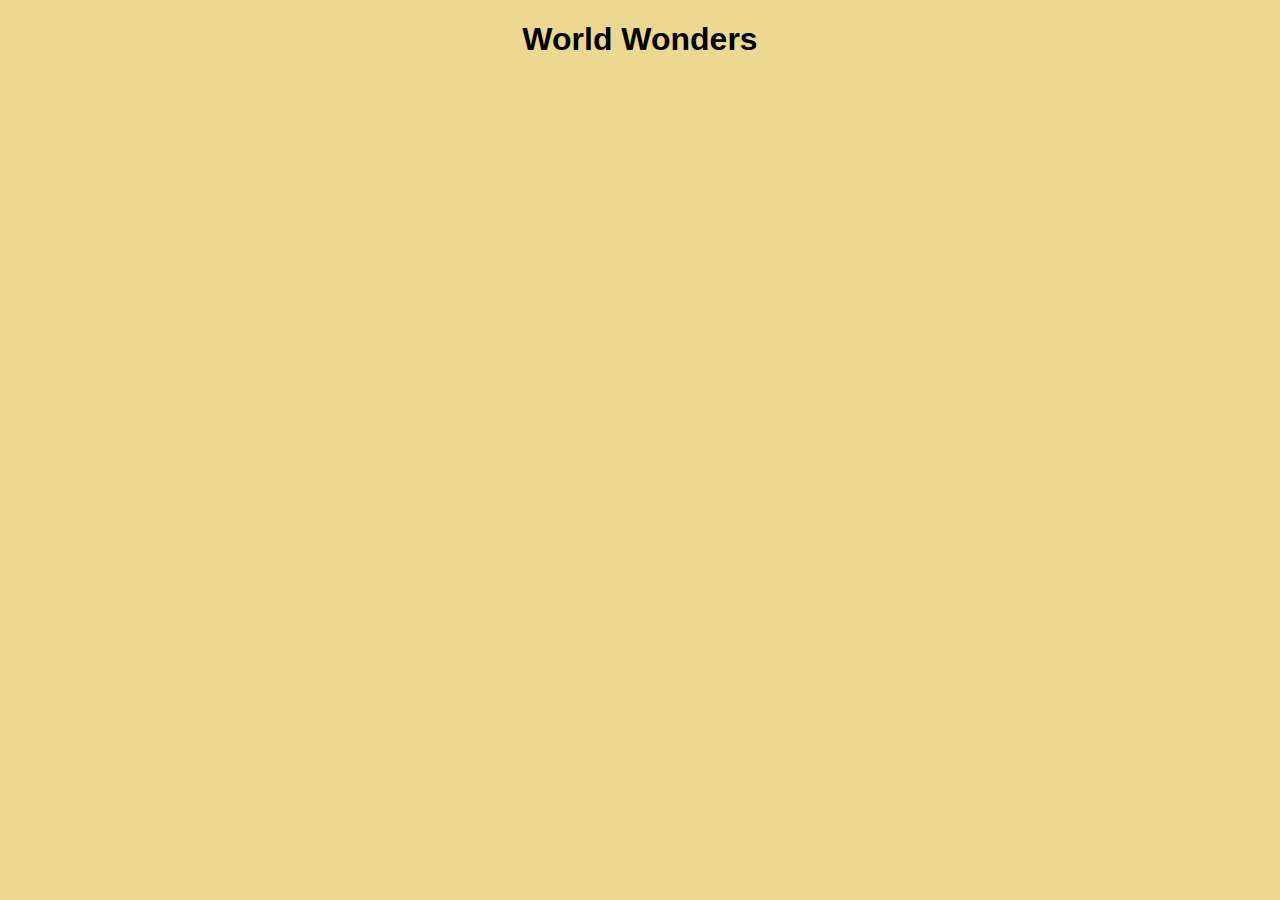
<file: index.html>
<!DOCTYPE html>
<html lang="en">
<head>
    <meta charset="UTF-8">
    <meta name="viewport" content="width=device-width, initial-scale=1.0">
    <title>World Wonders</title>
    <link rel="stylesheet" href="./styles/style.css">
</head>
<body>
    <h1>World Wonders</h1>
    <div id="wonders-list"></div>

    <script src="./scripts/script.js"></script>
</body>
</html>
</file>
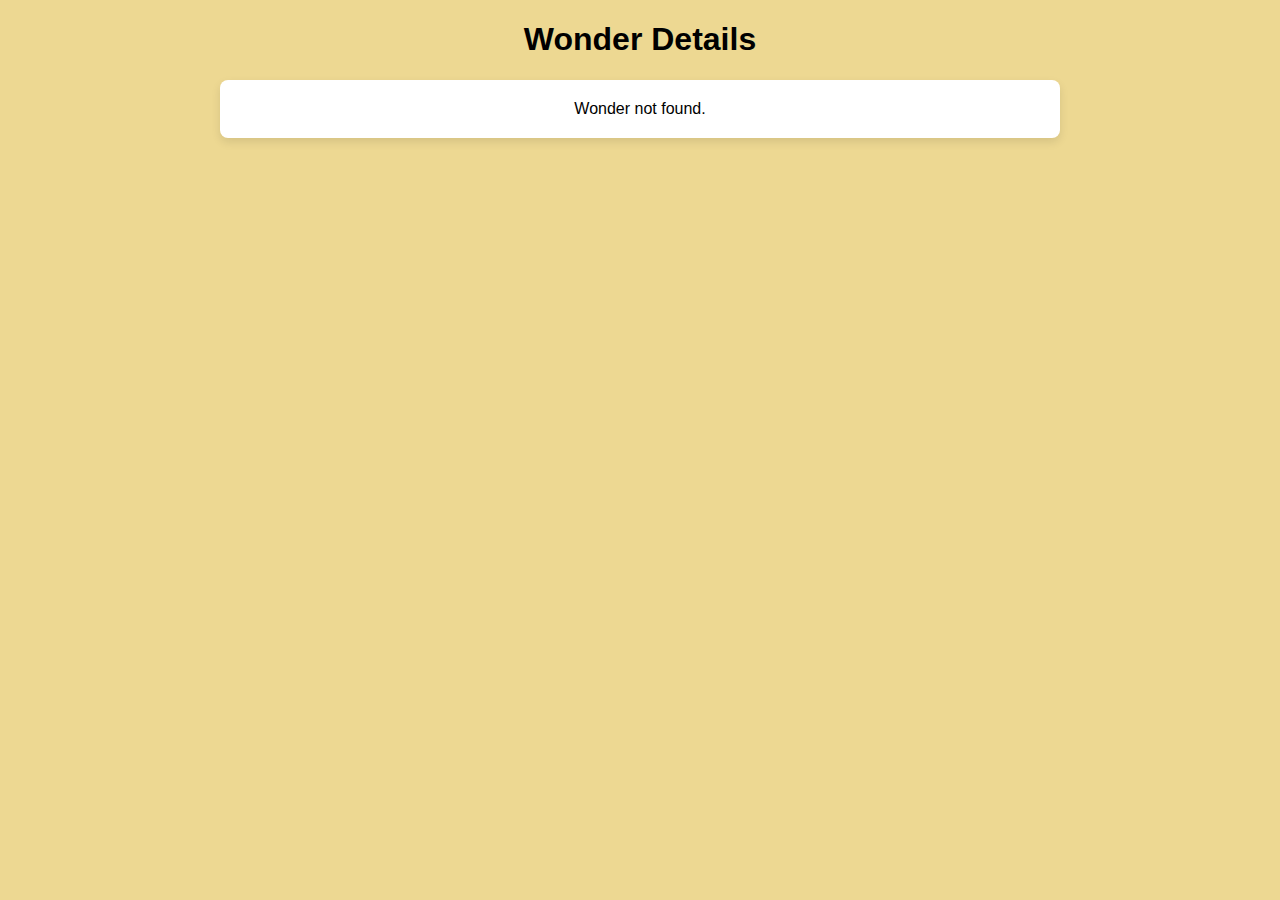
<file: wonder.html>
<!DOCTYPE html>
<html lang="en">
<head>
    <meta charset="UTF-8">
    <meta name="viewport" content="width=device-width, initial-scale=1.0">
    <title>Wonder Details</title>
    <link rel="stylesheet" href="./styles/style.css">
</head>
<body>
    <h1 id="wonder-name">Wonder Details</h1>
    <div id="wonder-details"></div>

    <script src="./scripts/wonder.js"></script>
</body>
</html>
</file>
<file: styles/style.css>
body {
    font-family: Arial, sans-serif;
    margin: 0;
    padding: 0;
    background-color: #edd892;
}

h1{
    text-align: center;
}


#wonders-list {
    display: flex;
    flex-wrap: wrap;
    justify-content: space-evenly;
    gap: 20px;
    padding: 20px;
}

.wonder {
    background-color: #f0e9b6;
    border: 1px solid #ddd;
    border-radius: 8px;
    width: calc(25% - 20px); 
    box-shadow: 0 2px 5px rgba(0, 0, 0, 0.1);
    padding: 15px;
    text-align: center;
}



.wonder img {
    border-radius: 8px;
    max-width: 100%;
    height: auto;
}


.wonder a {
    display: inline-block;
    margin-top: 10px;
    padding: 10px 15px;
    background-color: #007BFF;
    color: #fff;
    text-decoration: none;
    border-radius: 5px;
    font-weight: bold;
    transition: background-color 0.3s;
}

.wonder a:hover {
    background-color: #0056b3;
}


@media (max-width: 1200px) {
    .wonder {
        width: calc(33.33% - 20px); 
    }
}

@media (max-width: 900px) {
    .wonder {
        width: calc(50% - 20px); 
    }
}

@media (max-width: 600px) {
    .wonder {
        width: 100%; 
    }
}


#wonder-details img {
    display: block;
    margin: 20px auto;
    border-radius: 12px;
    max-width: 90%;
    box-shadow: 0 4px 10px rgba(0, 0, 0, 0.2);
}

#wonder-details {
    padding: 20px;
    text-align: center;
    background-color: #ffffff;
    border-radius: 8px;
    max-width: 800px;
    margin: 20px auto;
    box-shadow: 0 4px 10px rgba(0, 0, 0, 0.1);
}

#wonder-details ul {
    list-style: none;
    padding: 0;
    text-align: left;
    margin-top: 15px;
}

#wonder-details li a {
    color: #007BFF;
    text-decoration: none;
    font-weight: bold;
}

#wonder-details li a:hover {
    text-decoration: underline;
}
</file>
